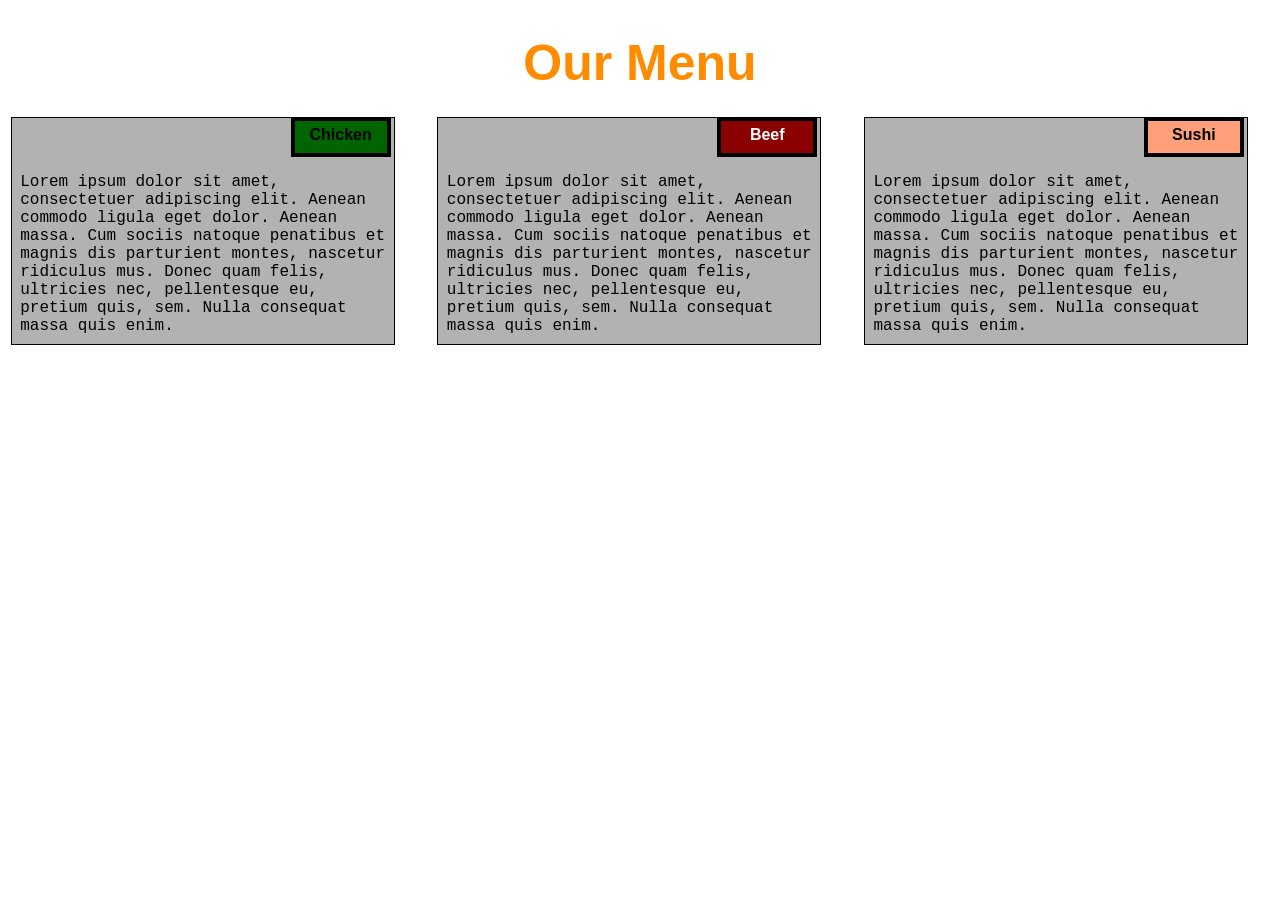
<file: index.html>
<!DOCTYPE html>
<html>
<head>

<title>Module 2 </title>
<meta name="viewport" content="width=device-width, initial-scale=1">
<link rel="stylesheet" type="text/css" href="css.css">

</head>
<body>
<h1>Our Menu</h1>

  <div class="col-lg-4 col-md-6 col-sm-12">
  	<div class="box">
  		<p class="content-name n1">Chicken</p>
  		<p class="content">Lorem ipsum dolor sit amet, consectetuer adipiscing elit. Aenean commodo ligula eget dolor. Aenean massa. Cum sociis natoque penatibus et magnis dis parturient montes, nascetur ridiculus mus. Donec quam felis, ultricies nec, pellentesque eu, pretium quis, sem. Nulla consequat massa quis enim.</p>
  	</div>
  </div>

  <div class="col-lg-4 col-md-6 col-sm-12">
  	<div class="box">
   		<p class="content-name n2">Beef</p>
   		<p class="content">Lorem ipsum dolor sit amet, consectetuer adipiscing elit. Aenean commodo ligula eget dolor. Aenean massa. Cum sociis natoque penatibus et magnis dis parturient montes, nascetur ridiculus mus. Donec quam felis, ultricies nec, pellentesque eu, pretium quis, sem. Nulla consequat massa quis enim.</p>
  	</div>
  </div>

  <div class="col-lg-4 col-md-12 col-sm-12">
  	<div class="box">
  		<p class="content-name n3">Sushi</p>
  		<p class="content">Lorem ipsum dolor sit amet, consectetuer adipiscing elit. Aenean commodo ligula eget dolor. Aenean massa. Cum sociis natoque penatibus et magnis dis parturient montes, nascetur ridiculus mus. Donec quam felis, ultricies nec, pellentesque eu, pretium quis, sem. Nulla consequat massa quis enim.</p>
  	</div>	
  </div>

</body>
</html>
</file>
<file: css.css>
* {
  box-sizing: border-box;
}

body{
  margin: 0;
  padding: 0;
  font-family: "Brush Script MT", cursive, sans-serif;
}

.row{
  margin-top: 5%;
  margin-bottom: 5%;
}

h1 {
  margin-bottom: 15px;
  text-align: center;
  color: #FF8C00;
  font-size: 50px;
}


.box{
  width: 100%;
  overflow: none;
}


.content-name{
  overflow: none;
  text-align: center;
  border: 4px solid black;
  width: 100px;
  height: 40px;
  padding: 5px;
  float: right;
  margin-right: 36px;
  margin-top: 0px;
  font-weight: bold;
  position: relative;
}

.content{
  border: 1px solid black;
  width: 90%;
  height: auto;
  margin: 2.5%;
  color: black
  font-size: 25px;
  padding: 2%;
  padding-top: 55px;
  background-color: rgba(0,0,0,0.3);
  font-family: "Courier New", monospace, sans-serif;

}

.n1{
  background-color: #006400;
}

.n2{
  color: white;
  background-color: #8B0000;
}
.n3{
  background-color: #FFA07A;
}


/********** Large devices only **********/
@media (min-width: 992px) {
  .col-lg-4 {
    float: left;
    width: 33.33%;
  }
}

/********** Medium devices only **********/
@media (min-width: 768px) and (max-width: 991px) {
  .col-md-6,.col-md-12 {
    float: left;
  }
  .col-md-6 {
    width: 50%;
  }
  .col-md-12 {
    margin-left: -10px;
    width: 100%;
  }
  .name3{
    margin-right: 65px;
    width: 100px;
  }
}

/********** Small devices only **********/
@media (max-width: 767px) {
  .col-sm-12 {
    float: left;
    width: 100%;
  }
  .content-name{
    margin-right: 30px;
  }
}
</file>
